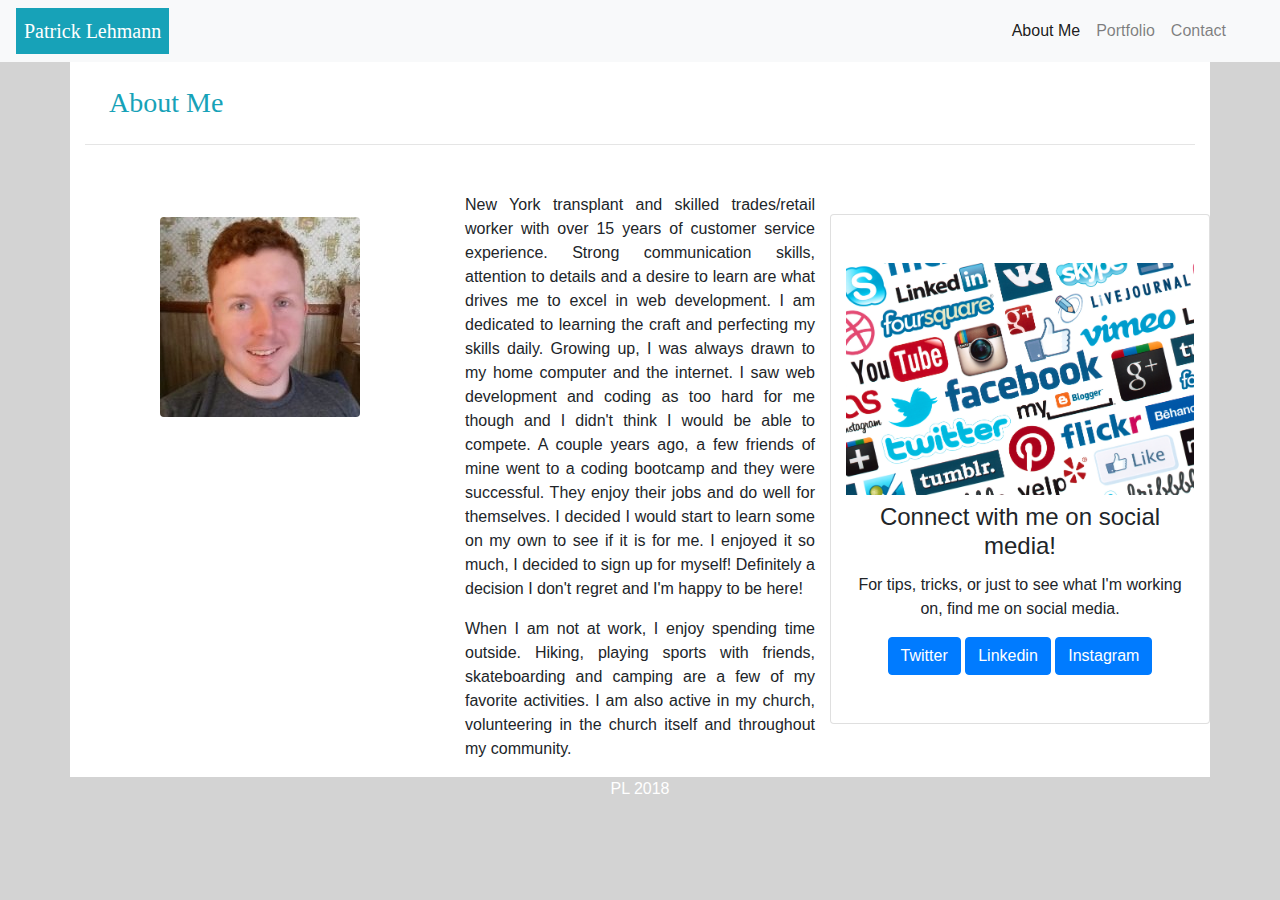
<file: index.html>
<!DOCTYPE html>
<html>
<head>
    <meta charset="utf-8" />
    <meta http-equiv="X-UA-Compatible" content="IE=edge">
    <title>Patrick Lehmann Portfolio Page- About Me</title>
    <meta name="viewport" content="width=device-width, initial-scale=1">
    <link rel="stylesheet" href="assets/css/style.css">
    <link rel="stylesheet" href="https://maxcdn.bootstrapcdn.com/bootstrap/4.0.0/css/bootstrap.min.css" integrity="sha384-Gn5384xqQ1aoWXA+058RXPxPg6fy4IWvTNh0E263XmFcJlSAwiGgFAW/dAiS6JXm" crossorigin="anonymous">
</head>
<body class="full">

    <nav class="navbar navbar-expand-lg navbar-light bg-light">
        <a class="navbar-brand bg-info text-white p-2" href="index.html">Patrick Lehmann</a>
        <button class="navbar-toggler" type="button" data-toggle="collapse" data-target="#navbarNav" aria-controls="navbarNav" aria-expanded="false" aria-label="Toggle navigation">
            <span class="navbar-toggler-icon"></span>
        </button>
        <div class="collapse navbar-collapse" id="navbarNav">
            <ul class="navbar-nav ml-auto">
                <li class="nav-item active">
                    <a class="nav-link" href="index.html">About Me<span class="sr-only">(current)</span></a>
                </li>
                <li class="nav-item">
                    <a class="nav-link" href="portfolio.html"> Portfolio</a>
                </li>
                <li class="nav-item">
                    <a class="nav-link" href="contact.html">Contact</a>
                </li>
            </ul>
        </div>
    </nav>

    <div class="container bg-white">
        <div class="row">
            <div class="col-xs-12 col-lg-12">
                <h3 class="text-info m-4">About Me</h2>
                <hr>
            </div>
        </div>
        <div class="row">
            <div class="col-xs-12 col-lg-4 mt-2 pt-5 text-center" id="headshot">
                <img class="rounded" src="assets/images/pl_headshot.jpg" alt="pl_headshots">
            </div>
            <div class="col-xs-12 col-lg-4 mt-2" id="about_me">
                <p class="mt-4 text-justify">New York transplant and skilled trades/retail worker with over 15 years of customer service experience. Strong communication skills, attention to details and a desire to learn are what drives me to excel in web development. I am dedicated to learning the craft and perfecting my skills daily. Growing up, I was always drawn to my home computer and the internet. I saw web development and coding as too hard for me though and I didn't think I would be able to compete. A couple years ago, a few friends of mine went to a coding bootcamp and they were successful. They enjoy their jobs and do well for themselves. I decided I would start to learn some on my own to see if it is for me. I enjoyed it so much, I decided to sign up for myself! Definitely a decision I don't regret and I'm happy to be here!</p>
                <p class="text-justify">When I am not at work, I enjoy spending time outside. Hiking, playing sports with friends, skateboarding and camping are a few of my favorite activities. I am also active in my church, volunteering in the church itself and throughout my community.</p>
            </div>
            <div class="col-xs-12 col-lg-4 card mt-4 py-5" style="width: 20rem;" id="card_div">
                <img class="card-img-top" src="assets/images/social_media.jpg" alt="Card image cap">
                <div class="card-block text-center">
                    <h4 class="card-title pt-2">Connect with me on social media!</h4>
                    <p class="card-text">For tips, tricks, or just to see what I'm working on, find me on social media.</p>
                    <a href="https://www.twitter.com/540life" class="btn btn-primary">Twitter</a>
                    <a href="https://www.linkedin.com/in/patlehmann1" class="btn btn-primary">Linkedin</a>
                    <a href="https://www.instagram.com/540life" class="btn btn-primary">Instagram</a>
                </div>
            </div>
        </div>
    </div>

    <footer class="footer">
        <div class="container text-center">
            <span class="text-white">PL 2018</span>
        </div>
    </footer>

<script src="https://code.jquery.com/jquery-3.3.1.slim.min.js" integrity="sha384-q8i/X+965DzO0rT7abK41JStQIAqVgRVzpbzo5smXKp4YfRvH+8abtTE1Pi6jizo" crossorigin="anonymous"></script>
<script src="https://cdnjs.cloudflare.com/ajax/libs/popper.js/1.14.3/umd/popper.min.js" integrity="sha384-ZMP7rVo3mIykV+2+9J3UJ46jBk0WLaUAdn689aCwoqbBJiSnjAK/l8WvCWPIPm49" crossorigin="anonymous"></script>
<script src="https://stackpath.bootstrapcdn.com/bootstrap/4.1.1/js/bootstrap.min.js" integrity="sha384-smHYKdLADwkXOn1EmN1qk/HfnUcbVRZyYmZ4qpPea6sjB/pTJ0euyQp0Mk8ck+5T" crossorigin="anonymous"></script>

</body>
</html>
</file>
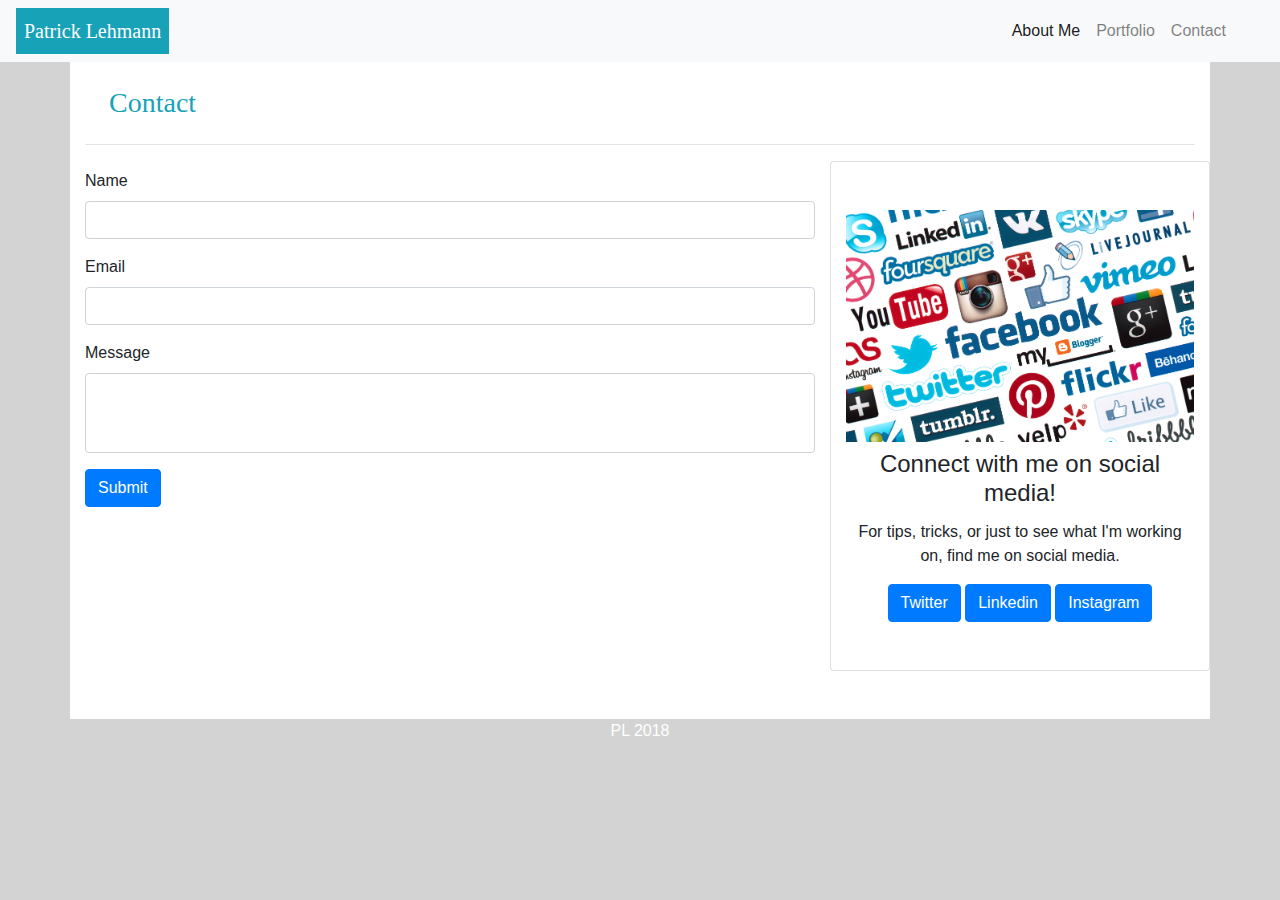
<file: contact.html>
<!DOCTYPE html>
<html>
<head>
    <meta charset="utf-8" />
    <meta http-equiv="X-UA-Compatible" content="IE=edge">
    <title>Patrick Lehmann Portfolio Page - portfolio</title>
    <meta name="viewport" content="width=device-width, initial-scale=1">
    <link rel="stylesheet" href="assets/css/style.css">
    <link rel="stylesheet" href="https://maxcdn.bootstrapcdn.com/bootstrap/4.0.0/css/bootstrap.min.css" integrity="sha384-Gn5384xqQ1aoWXA+058RXPxPg6fy4IWvTNh0E263XmFcJlSAwiGgFAW/dAiS6JXm" crossorigin="anonymous">
</head>
<body class="full">

    <nav class="navbar navbar-expand-lg navbar-light bg-light">
        <a class="navbar-brand bg-info text-white p-2" href="index.html">Patrick Lehmann</a>
        <button class="navbar-toggler" type="button" data-toggle="collapse" data-target="#navbarNav" aria-controls="navbarNav" aria-expanded="false" aria-label="Toggle navigation">
            <span class="navbar-toggler-icon"></span>
        </button>
        <div class="collapse navbar-collapse" id="navbarNav">
            <ul class="navbar-nav ml-auto">
                <li class="nav-item active">
                    <a class="nav-link" href="index.html">About Me</a>
                </li>
                <li class="nav-item">
                    <a class="nav-link" href="portfolio.html"> Portfolio</a>
                </li>
                <li class="nav-item">
                    <a class="nav-link" href="contact.html">Contact<span class="sr-only">(current)</span></a>
                </li>
            </ul>
        </div>
    </nav>

    <div class="container bg-white pb-5">
        <div class="row">
            <div class="col-xs-12 col-lg-12">
                <h3 class="text-info m-4">Contact</h2>
                <hr>
            </div>
        </div>
        <div class="row">
            <div class="col-xs-12 col-lg-8 mt-2 mb-5" id="contact_div">
                <form>
                    <div class="form-group">
                        <label for="formGroupExampleInput">Name</label>
                        <input type="text" class="form-control" id="formGroupExampleInput" placeholder="">
                    </div>
                    <div class="form-group">
                        <label for="formGroupExampleInput2">Email</label>
                        <input type="text" class="form-control" id="formGroupExampleInput2" placeholder="">
                    </div>
                    <div class="form-group">
                        <label for="formGroupExampleInput2">Message</label>
                        <input type="text" class="form-control pb-5" id="formGroupExampleInput2" placeholder="">
                    </div>
                    <div class="btn btn-primary">
                        Submit
                    </div>
                </form>
            </div>
            <div class="col-xs-12 col-lg-4 card mt-4 py-5" style="width: 20rem;" id="card_div">
                <img class="card-img-top" src="assets/images/social_media.jpg" alt="Card image cap">
                <div class="card-block text-center">
                    <h4 class="card-title pt-2">Connect with me on social media!</h4>
                    <p class="card-text">For tips, tricks, or just to see what I'm working on, find me on social media.</p>
                    <a href="https://www.twitter.com/540life" target="_blank" class="btn btn-primary">Twitter</a>
                    <a href="https://www.linkedin.com/in/patlehmann" target="_blank" class="btn btn-primary">Linkedin</a>
                    <a href="https://www.instagram.com/540life" target="_blank" class="btn btn-primary">Instagram</a>
                </div>
            </div>
        </div>
    </div>

    <footer class="footer">
        <div class="container text-center">
            <span class="text-white">PL 2018</span>
        </div>
    </footer>

    <script src="https://code.jquery.com/jquery-3.3.1.slim.min.js" integrity="sha384-q8i/X+965DzO0rT7abK41JStQIAqVgRVzpbzo5smXKp4YfRvH+8abtTE1Pi6jizo" crossorigin="anonymous"></script>
<script src="https://cdnjs.cloudflare.com/ajax/libs/popper.js/1.14.3/umd/popper.min.js" integrity="sha384-ZMP7rVo3mIykV+2+9J3UJ46jBk0WLaUAdn689aCwoqbBJiSnjAK/l8WvCWPIPm49" crossorigin="anonymous"></script>
<script src="https://stackpath.bootstrapcdn.com/bootstrap/4.1.1/js/bootstrap.min.js" integrity="sha384-smHYKdLADwkXOn1EmN1qk/HfnUcbVRZyYmZ4qpPea6sjB/pTJ0euyQp0Mk8ck+5T" crossorigin="anonymous"></script>

</body>
</html>
</file>
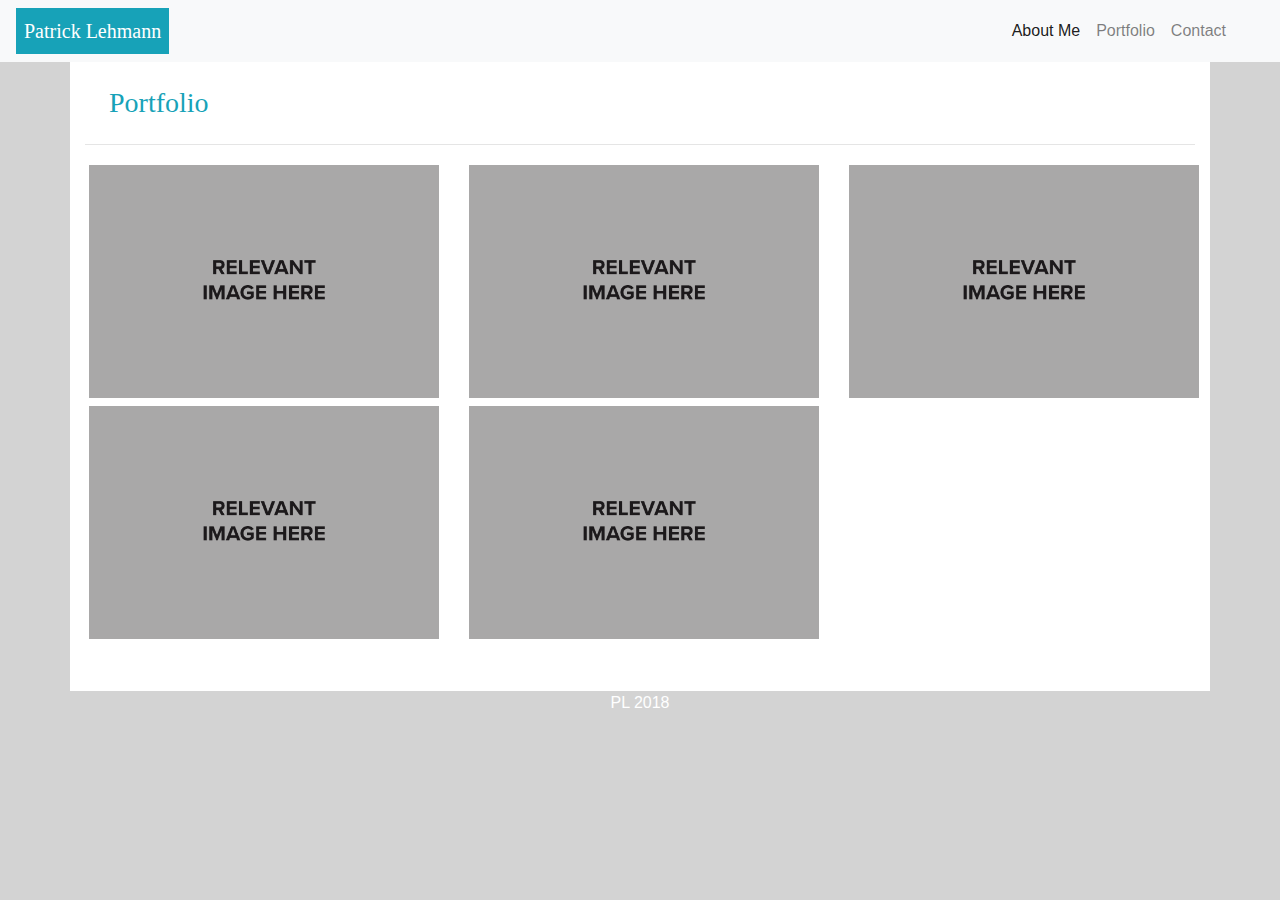
<file: portfolio.html>
<!DOCTYPE html>
<html>
<head>
    <meta charset="utf-8" />
    <meta http-equiv="X-UA-Compatible" content="IE=edge">
    <title>Patrick Lehmann Portfolio Page - portfolio</title>
    <meta name="viewport" content="width=device-width, initial-scale=1">
    <link rel="stylesheet" href="assets/css/style.css">
    <link rel="stylesheet" href="https://maxcdn.bootstrapcdn.com/bootstrap/4.0.0/css/bootstrap.min.css" integrity="sha384-Gn5384xqQ1aoWXA+058RXPxPg6fy4IWvTNh0E263XmFcJlSAwiGgFAW/dAiS6JXm" crossorigin="anonymous">
</head>
<body class="full">

    <nav class="navbar navbar-expand-lg navbar-light bg-light">
        <a class="navbar-brand bg-info text-white p-2" href="index.html">Patrick Lehmann</a>
        <button class="navbar-toggler" type="button" data-toggle="collapse" data-target="#navbarNav" aria-controls="navbarNav" aria-expanded="false" aria-label="Toggle navigation">
            <span class="navbar-toggler-icon"></span>
        </button>
        <div class="collapse navbar-collapse" id="navbarNav">
            <ul class="navbar-nav ml-auto">
                <li class="nav-item active">
                    <a class="nav-link" href="index.html">About Me</a>
                </li>
                <li class="nav-item">
                    <a class="nav-link" href="portfolio.html"> Portfolio<span class="sr-only">(current)</span></a>
                </li>
                <li class="nav-item">
                    <a class="nav-link" href="contact.html">Contact</a>
                </li>
            </ul>
        </div>
    </nav>

    <div class="container bg-white pb-5">
        <div class="row">
            <div class="col-xs-12 col-lg-12">
                <h3 class="text-info m-4">Portfolio</h2>
                <hr>
            </div>
        </div>
        <div class="row">
            <div class="col-xs-12 col-lg-4">
                <img class="img-fluid m-1" src="assets/images/placeholder_yeah.jpg">
            </div>
            <div class="col-xs-12 col-lg-4">
                <img class="img-fluid m-1" src="assets/images/placeholder_yeah.jpg">
            </div>
            <div class="col-xs-12 col-lg-4">
                <img class="img-fluid m-1" src="assets/images/placeholder_yeah.jpg">
            </div>
        </div>
        <div class="row">
            <div class="col-xs-12 col-lg-4">
                <img class="img-fluid m-1" src="assets/images/placeholder_yeah.jpg">
            </div>
            <div class="col-xs-12 col-lg-4">
                <img class="img-fluid m-1" src="assets/images/placeholder_yeah.jpg">
            </div>
        </div>
    </div>

    <footer class="footer">
        <div class="container text-center">
            <span class="text-white">PL 2018</span>
        </div>
    </footer>

    <script src="https://code.jquery.com/jquery-3.3.1.slim.min.js" integrity="sha384-q8i/X+965DzO0rT7abK41JStQIAqVgRVzpbzo5smXKp4YfRvH+8abtTE1Pi6jizo" crossorigin="anonymous"></script>
    <script src="https://cdnjs.cloudflare.com/ajax/libs/popper.js/1.14.3/umd/popper.min.js" integrity="sha384-ZMP7rVo3mIykV+2+9J3UJ46jBk0WLaUAdn689aCwoqbBJiSnjAK/l8WvCWPIPm49" crossorigin="anonymous"></script>
    <script src="https://stackpath.bootstrapcdn.com/bootstrap/4.1.1/js/bootstrap.min.js" integrity="sha384-smHYKdLADwkXOn1EmN1qk/HfnUcbVRZyYmZ4qpPea6sjB/pTJ0euyQp0Mk8ck+5T" crossorigin="anonymous"></script>

</body>
</html>
</file>
<file: assets/css/style.css>
.full {
    background-color: #d3d3d3 !important;
    background-repeat: repeat-x !important;
    font-family: 'Arial', 'Helvetica Neue', Helvetica, sans-serif !important;
}

.navbar-brand {
    font-family: 'Georgia', Times, Times New Roman, serif;
    padding-left: 30px;
}

.navbar-nav {
    padding-right: 30px;
}

#headshot {
    background-color: white;
}

#card_div {
    margin: auto !important;
}

h3 {
    font-family: 'Georgia', Times, Times New Roman, serif !important;
}
</file>
